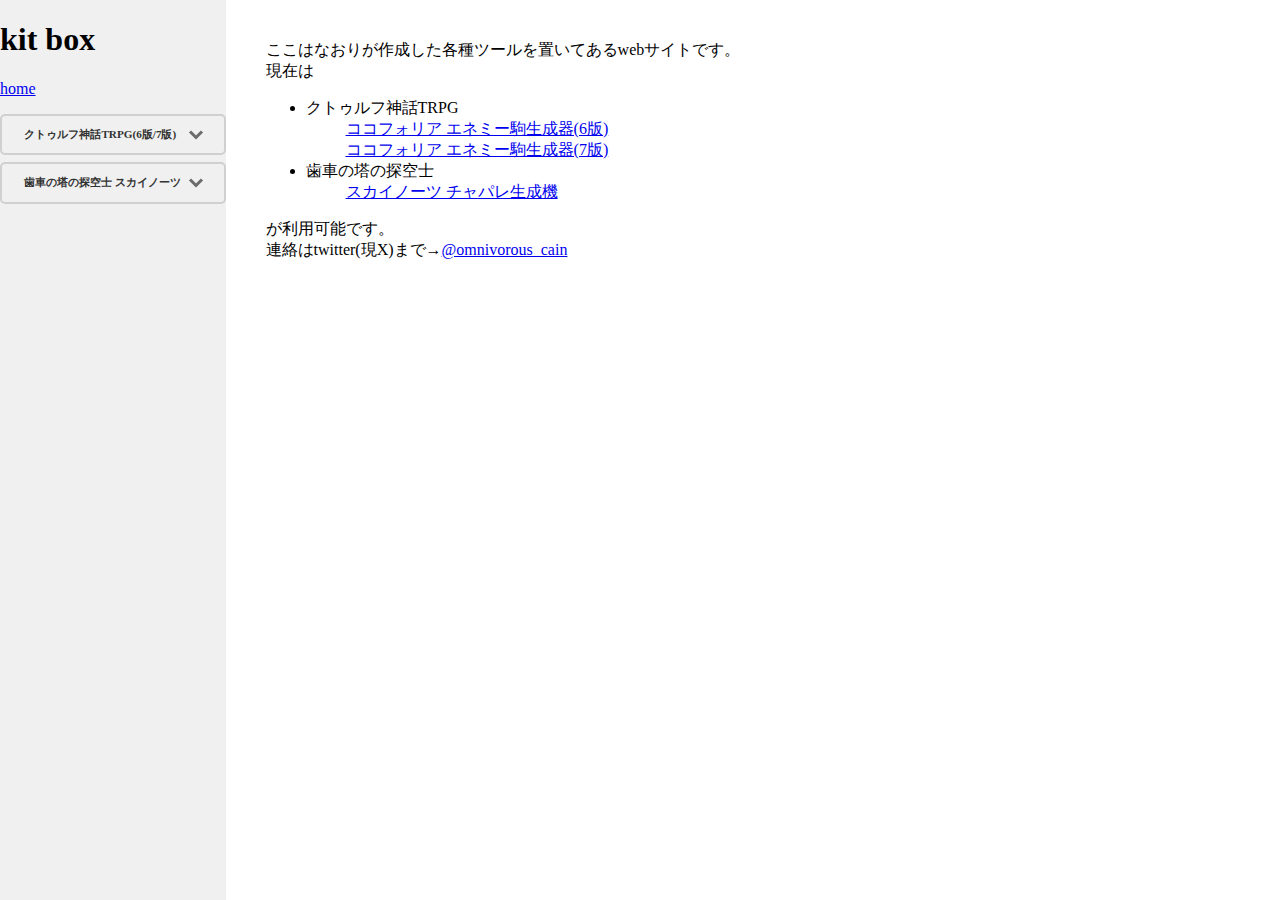
<file: index.html>
<!DOCTYPE html>
<html lang="ja">
  <head>
    <!-- Google tag (gtag.js) -->
	<meta name="google-site-verification" content="W1BBYcQNNGv3dBYubkHx88PyR0Me3FhuKsyptDUixaw" />
	<meta name="google-adsense-account" content="ca-pub-2664956551737030">
	<script async src="https://www.googletagmanager.com/gtag/js?id=G-Q2P5QD9BQQ"></script>
	<script>
  		window.dataLayer = window.dataLayer || [];
  		function gtag(){dataLayer.push(arguments);}
  		gtag('js', new Date());

  		gtag('config', 'G-Q2P5QD9BQQ');
	</script>
    <meta charset="utf-8">
    <link href="sidebar.css" rel="stylesheet" type="text/css">
    <link rel=”icon” href=“kit_box/favicon.ico”>
	<script async src="https://pagead2.googlesyndication.com/pagead/js/adsbygoogle.js?client=ca-pub-2664956551737030"crossorigin="anonymous"></script>
  </head>
<body>
  <div class="sidebar">
<h1>kit box</h1>
<p><a href="index.html">home</a></p>
	<details class="accordion">
    	<summary>クトゥルフ神話TRPG(6版/7版)</summary>
    	<p><a href="coc/enemy_6th.html">ココフォリア エネミー駒生成器(6版)</a></p>
    	<p><a href="coc/enemy_7th.html">ココフォリア エネミー駒生成器(7版)</a></p>
	</details>
	<details class="accordion">
    	<summary>歯車の塔の探空士 スカイノーツ</summary>
        <p><a href="sky/sky_cp.html">スカイノーツ チャパレ生成機</a></p>
	</details>
</div>

  <div class="main-content">
  ここはなおりが作成した各種ツールを置いてあるwebサイトです。<br>
  現在は
    <ul>
      <li>クトゥルフ神話TRPG
        <ul><a href="coc/enemy_6th.html">ココフォリア エネミー駒生成器(6版)</a></ul>
        <ul><a href="coc/enemy_7th.html">ココフォリア エネミー駒生成器(7版)</a></ul>
      </li>
      <li>歯車の塔の探空士
        <ul><a href="sky/sky_cp.html">スカイノーツ チャパレ生成機</a></ul>      
      </li>
    </ul>
が利用可能です。<br>
連絡はtwitter(現X)まで→<a href="https://x.com/omnivorous_cain">@omnivorous_cain</a></div>
</body>
</file>
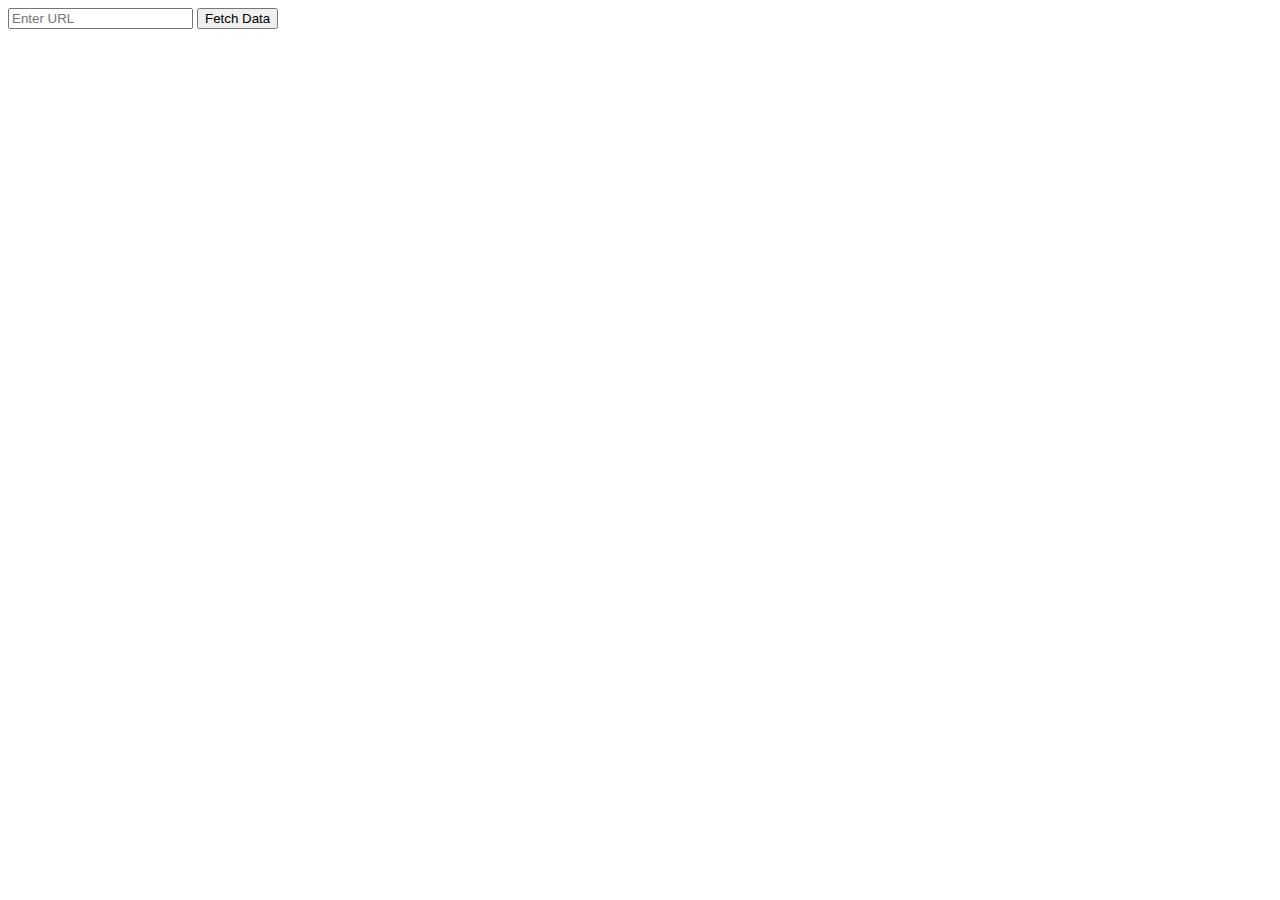
<file: fetchtest.html>
<!DOCTYPE html>
<html lang="jp">
<head>
  <meta charset="UTF-8">
  <meta name="viewport" content="width=device-width, initial-scale=1.0">
  <title>Fetch Example</title>
</head>
<body>
  <input type="text" id="urlInput" placeholder="Enter URL" />
  <button id="fetchButton">Fetch Data</button>
  <div id="data"></div>
  <script>
    document.getElementById('fetchButton').addEventListener('click', () => {
  const url = document.getElementById('urlInput').value;
  fetch(url, {
    headers: {
      'Accept': 'application/json'
    }
  })
  .then(response => {
    if (!response.ok) {
      throw new Error('Network response was not ok');
    }
    const contentType = response.headers.get("content-type");
    if (contentType && contentType.indexOf("application/json") !== -1) {
      return response.json();
      console.log(response.json())
    } else {
      return response.text(); // HTMLなどのテキストデータを返す
      console.log(response.text())
    }
  })
  .then(data => {
    if (typeof data === 'object') {
      document.getElementById('data').textContent = JSON.stringify(data, null, 2);
    } else {
      document.getElementById('data').innerHTML = data; // HTMLを表示
    }
  })
  .catch(error => {
    console.error('There has been a problem with your fetch operation:', error);
  });
});
    
  </script>
</body>
</html>
</file>
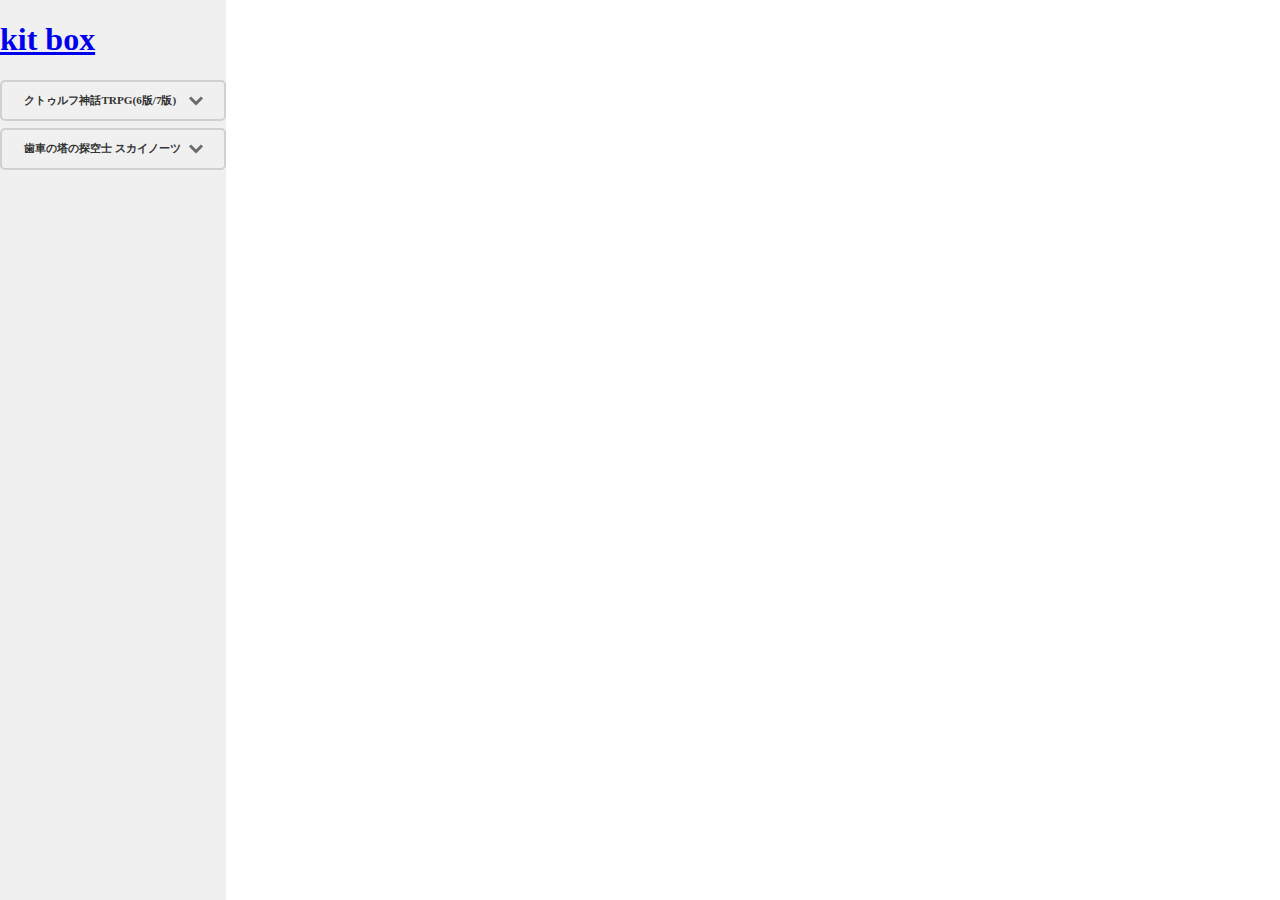
<file: sidebar.html>
<!DOCTYPE html>
<html lang="ja">
  <head>
    <meta charset="utf-8">
    <meta name="viewport" content="width=device-width">
    <link href="sidebar.css" rel="stylesheet" type="text/css">
    
  </head>
<body>
<div class="sidebar">
<h1><a href="index.html">kit box</a></h1>
	
	<details class="accordion">
    	<summary>クトゥルフ神話TRPG(6版/7版)</summary>
    	<p><a href="sky.html">ココフォリア エネミー駒生成器(6版)</a></p>
    	<p><a href="sky.html">ココフォリア エネミー駒生成器(7版)</a></p>
	</details>
	<details class="accordion">
    	<summary>歯車の塔の探空士 スカイノーツ</summary>
        <p><a href="sky/sky_cp.html">スカイノーツ チャパレ生成機</a></p>
	</details>

        

</div>
</file>
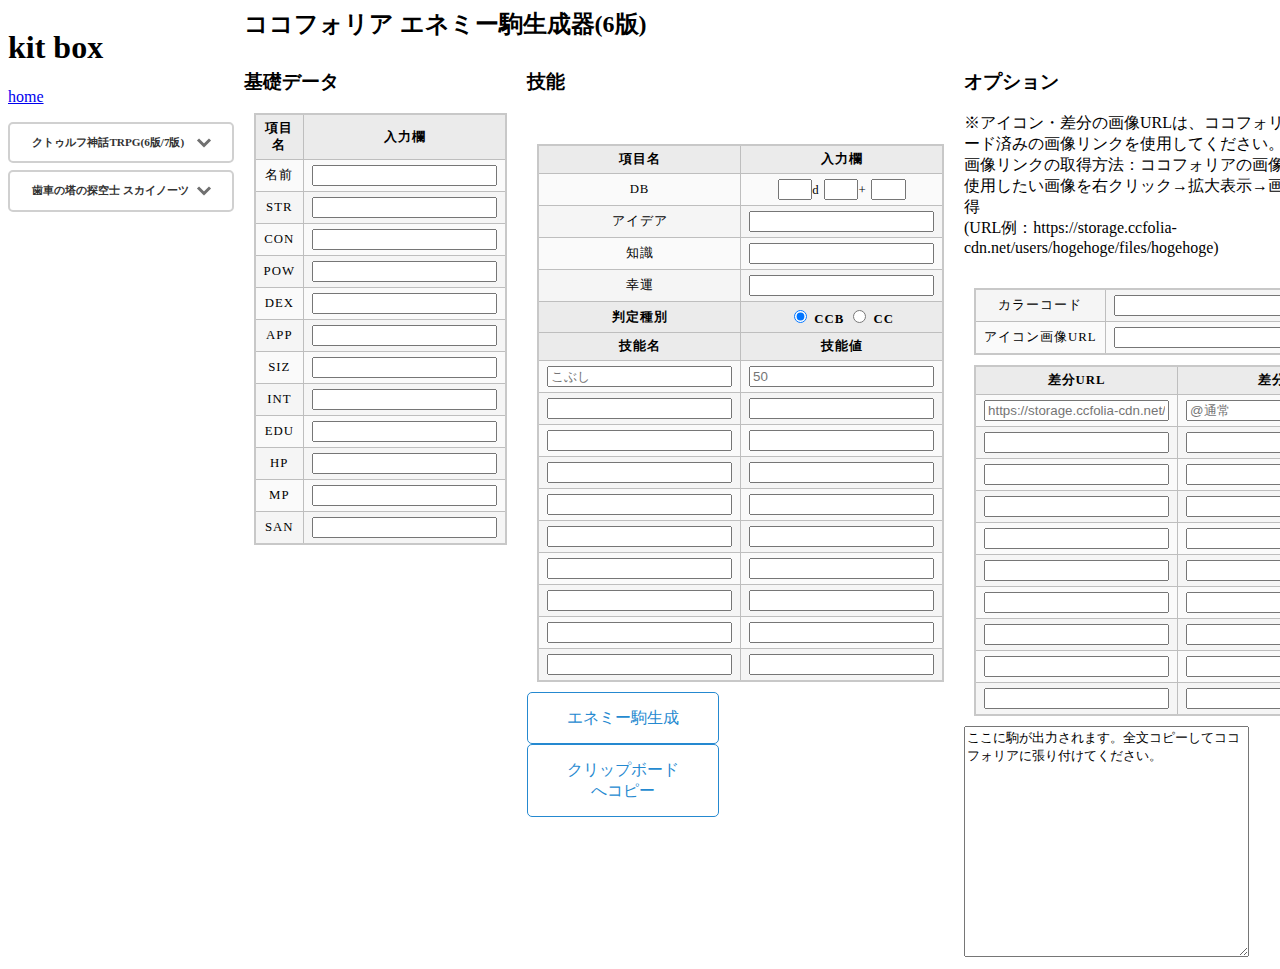
<file: coc/enemy_6th.html>
<!DOCTYPE html>
<html lang="ja">

<head>
	<!-- Google tag (gtag.js) -->
	<meta name="google-adsense-account" content="ca-pub-2664956551737030">
	<script async src="https://pagead2.googlesyndication.com/pagead/js/adsbygoogle.js?client=ca-pub-2664956551737030" crossorigin="anonymous"></script>
	<script async src="https://www.googletagmanager.com/gtag/js?id=G-Q2P5QD9BQQ"></script>
	<script>
	window.dataLayer = window.dataLayer || [];
  		function gtag(){dataLayer.push(arguments);}
  		gtag('js', new Date());

  		gtag('config', 'G-Q2P5QD9BQQ');
	</script>
	<meta charset="utf-8">
	<link href="enemy.css" rel="stylesheet" type="text/css">
	<script defer src="enemy_6th.js"></script>
	<link rel=”icon” href=“../favicon.ico”>
</head>

<body>
	<div class="content">
		<div class="sidebar">
			<h1>kit box</h1>
			<p>
				<a href="../index.html">home</a>
			</p>
			<details class="accordion">
				<summary>クトゥルフ神話TRPG(6版/7版)</summary>
				<p>
					<a href="enemy_6th.html">ココフォリア エネミー駒生成器(6版)</a>
				</p>
				<p>
					<a href="enemy_7th.html">ココフォリア エネミー駒生成器(7版)</a>
				</p>
			</details>
			<details class="accordion">
				<summary>歯車の塔の探空士 スカイノーツ</summary>
				<p>
					<a href="../sky/sky_cp.html">スカイノーツ チャパレ生成器</a>
				</p>
			</details>
		</div>
		<div class="title">ココフォリア エネミー駒生成器(6版)</div>
		<div class="left">
			<h3>基礎データ</h3>
			<table>
				<tr>
					<th>項目名</th>
					<th>入力欄</th>
				</tr>
				<tr>
					<td>名前</td>
					<td>
						<input type="text" id="enemy_name" name="enemy_name">
					</td>
				</tr>
				<tr>
					<td>STR</td>
					<td>
						<input type="number" id="str_score" name="str_score">
					</td>
				</tr>
				<tr>
					<td>CON</td>
					<td>
						<input type="number" id="con_score" name="con_score" oninput="calculateHp()">
					</td>
				</tr>
				<tr>
					<td>POW</td>
					<td>
						<input type="number" id="pow_score" name="pow_score" oninput="calculateSanMpLuck()">
					</td>
				</tr>
				<tr>
					<td>DEX</td>
					<td>
						<input type="number" id="dex_score" name="dex_score">
					</td>
				</tr>
				<tr>
					<td>APP</td>
					<td>
						<input type="number" id="app_score" name="app_score">
					</td>
				</tr>
				<tr>
					<td>SIZ</td>
					<td>
						<input type="number" id="siz_score" name="siz_score" oninput="calculateHp()">
					</td>
				</tr>
				<tr>
					<td>INT</td>
					<td>
						<input type="number" id="int_score" name="int_score" oninput="calculateIdea()">
					</td>
				</tr>
				<tr>
					<td>EDU</td>
					<td>
						<input type="number" id="edu_score" name="edu_score" oninput="calculateKnouladge()">
					</td>
				</tr>
				<tr>
					<td>HP</td>
					<td>
						<input type="number" id="hp_score" name="hp_score">
					</td>
				</tr>
				<tr>
					<td>MP</td>
					<td>
						<input type="number" id="mp_score" name="mp_score">
					</td>
				</tr>
				<tr>
					<td>SAN</td>
					<td>
						<input type="number" id="san_score" name="san_score">
					</td>
				</tr>
			</table>
		</div>
		<div class="middle">
			<h3>技能</h3>
			<table>
				<tr>
					<th>項目名</th>
					<th>入力欄</th>
				</tr>
				<tr>
					<td>DB</td>
					<td>
						<input type="number" id="db1" name="db1">d
						<input type="number" id="db2" name="db2" size="3">+
						<input type="number" id="db3" name="db3" size="3">
					</td>
				</tr>
				<tr>
					<td>アイデア</td>
					<td>
						<input type="number" id="idea" name="idea">
					</td>
				</tr>
				<tr>
					<td>知識</td>
					<td>
						<input type="number" id="knowledge" name="knowledge">
					</td>
				</tr>
				<tr>
					<td>幸運</td>
					<td>
						<input type="number" id="luck" name="luck">
					</td>
				</tr>　　　
				<tr>
					<th>判定種別</th>
					<th>
						<input type="radio" id="CCB" name="check_type" value="CCB" checked>
						<label for="CCB">CCB</label>
						<input type="radio" id="CC" name="check_type" value="CC">
						<label for="CC">CC</label>
					</th>
				</tr>
				<tr>
					<th>技能名</th>
					<th>技能値</th>
				</tr>
				<tr>
					<td>
						<input type="text" id="skill_name1" name="kill_name1" placeholder="こぶし">
					</td>
					<td>
						<input type="number" id="skill_score1" name="skill_score1" placeholder="50">
					</td>
				</tr>
				<tr>
					<td>
						<input type="text" id="skill_name2" name="skill_name2">
					</td>
					<td>
						<input type="number" id="skill_score2" name="skill_score2">
					</td>
				</tr>
				<tr>
					<td>
						<input type="text" id="skill_name3" name="skill_name3">
					</td>
					<td>
						<input type="number" id="skill_score3" name="skill_score3">
					</td>
				</tr>
				<tr>
					<td>
						<input type="text" id="skill_name4" name="skill_name4">
					</td>
					<td>
						<input type="number" id="skill_score4" name="skill_score4">
					</td>
				</tr>
				<tr>
					<td>
						<input type="text" id="skill_name5" name="skill_name5">
					</td>
					<td>
						<input type="number" id="skill_score5" name="skill_score5">
					</td>
				</tr>
				<tr>
					<td>
						<input type="text" id="skill_name6" name="skill_name6">
					</td>
					<td>
						<input type="number" id="skill_score6" name="skill_score6">
					</td>
				</tr>
				<tr>
					<td>
						<input type="text" id="skill_name7" name="skill_name7">
					</td>
					<td>
						<input type="number" id="skill_score7" name="skill_score7">
					</td>
				</tr>
				<tr>
					<td>
						<input type="text" id="skill_name8" name="skill_name8">
					</td>
					<td>
						<input type="number" id="skill_score8" name="skill_score8">
					</td>
				</tr>
				<tr>
					<td>
						<input type="text" id="skill_name9" name="skill_name9">
					</td>
					<td>
						<input type="number" id="skill_score9" name="skill_score9">
					</td>
				</tr>
				<tr>
					<td>
						<input type="text" id="skill_name10" name="skill_name10">
					</td>
					<td>
						<input type="number" id="skill_score10" name="skill_score10">
					</td>
				</tr>
			</table>
			<button class="make_enemy" type="button" onclick="makeEnemy()">エネミー駒生成</button>
			<br>
			<button class="copy" type="button" onclick="copyEnemy()">クリップボードへコピー</button>
		</div>
		<div class="right">
			<h3>オプション</h3>※アイコン・差分の画像URLは、ココフォリアにアップロード済みの画像リンクを使用してください。
			<br>画像リンクの取得方法：ココフォリアの画像一覧を開く→使用したい画像を右クリック→拡大表示→画像のURLを取得
			<br>(URL例：https://storage.ccfolia-cdn.net/users/hogehoge/files/hogehoge)
			<br>
			<table>
				<tr>
					<td>カラーコード</td>
					<td>
						<input type="text" id="color" name="color">
					</td>
				</tr>　　
				<tr>
					<td>アイコン画像URL</td>
					<td>
						<input type="url" id="icon" name="icon" title="ココフォリアにアップロードした画像の画像リンクを入力してください">
					</td>
				</tr>
				<table>
					<tr>
						<th>差分URL</th>
						<th>差分名</th>
					</tr>
					<tr>
						<td>
							<input type="url" id="diff_url1" name="diff_url1" placeholder="https://storage.ccfolia-cdn.net/users/hogehoge/files/hogehoge" title="ココフォリアにアップロードした画像の画像リンクを入力してください">
						</td>
						<td>
							<input type="number" id="diff_name1" name="diff_name1" placeholder="@通常" title="@(アットマーク)は半角で入力してください">
						</td>
					</tr>
					<tr>
						<td>
							<input type="url" id="diff_url2" name="diff_url2">
						</td>
						<td>
							<input type="text" id="diff_name2" name="diff_name2">
						</td>
					</tr>
					<tr>
						<td>
							<input type="url" id="diff_url3" name="diff_url3">
						</td>
						<td>
							<input type="text" id="diff_name3" name="diff_name3">
						</td>
					</tr>
					<tr>
						<td>
							<input type="url" id="diff_url4" name="diff_url4">
						</td>
						<td>
							<input type="text" id="diff_name4" name="diff_name4">
						</td>
					</tr>
					<tr>
						<td>
							<input type="url" id="diff_url5" name="diff_url5">
						</td>
						<td>
							<input type="text" id="diff_name5" name="diff_name5">
						</td>
					</tr>
					<tr>
						<td>
							<input type="url" id="diff_url6" name="diff_url6">
						</td>
						<td>
							<input type="text" id="diff_name6" name="diff_name6">
						</td>
					</tr>
					<tr>
						<td>
							<input type="url" id="diff_url7" name="diff_url7">
						</td>
						<td>
							<input type="text" id="diff_name7" name="diff_name7">
						</td>
					</tr>
					<tr>
						<td>
							<input type="url" id="diff_url8" name="diff_url8">
						</td>
						<td>
							<input type="text" id="diff_name8" name="diff_name8">
						</td>
					</tr>
					<tr>
						<td>
							<input type="url" id="diff_url9" name="diff_url9">
						</td>
						<td>
							<input type="text" id="diff_name9" name="diff_name9">
						</td>
					</tr>
					<tr>
						<td>
							<input type="url" id="diff_url10" name="diff_url10">
						</td>
						<td>
							<input type="text" id="diff_name10" name="diff_name10">
						</td>
					</tr>
				</table>
				<textarea id="enemydata" name="enemydata" rows="15" cols="33">ここに駒が出力されます。全文コピーしてココフォリアに張り付けてください。</textarea>
				<br>
			</table>
		</div>
	</div>
</body>

</html>
</file>
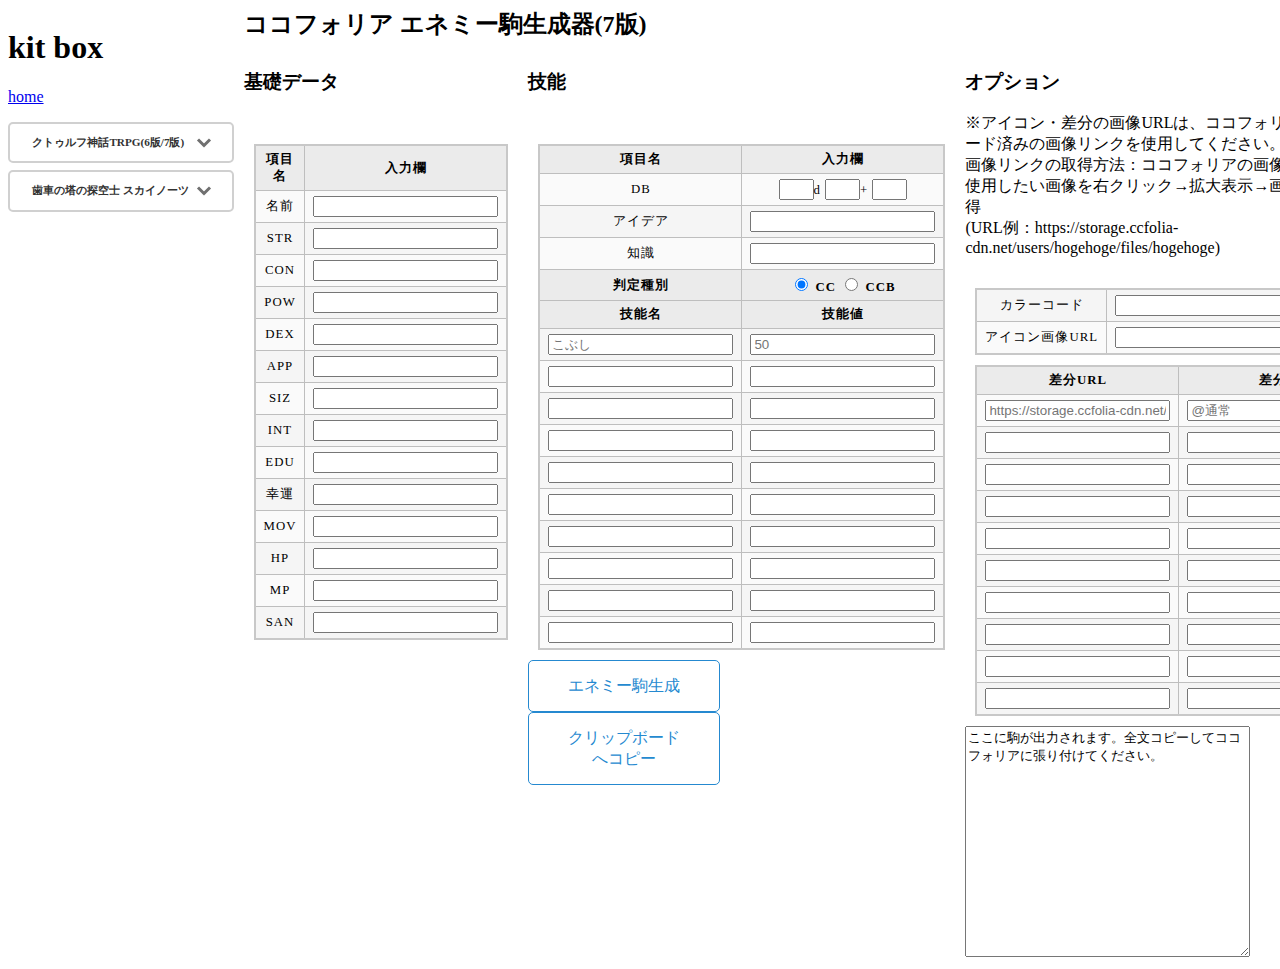
<file: coc/enemy_7th.html>
<!DOCTYPE html>
<html lang="ja">

<head>
	<!-- Google tag (gtag.js) -->
	<meta name="google-adsense-account" content="ca-pub-2664956551737030">
	<script async src="https://pagead2.googlesyndication.com/pagead/js/adsbygoogle.js?client=ca-pub-2664956551737030" crossorigin="anonymous"></script>
	<script async src="https://www.googletagmanager.com/gtag/js?id=G-Q2P5QD9BQQ"></script>
	<script>
	window.dataLayer = window.dataLayer || [];
  		function gtag(){dataLayer.push(arguments);}
  		gtag('js', new Date());

  		gtag('config', 'G-Q2P5QD9BQQ');
	</script>
	<meta charset="utf-8">
	<link href="enemy.css" rel="stylesheet" type="text/css">
	<script defer src="enemy_7th.js"></script>
	<link rel=”icon” href=“../kit_box/favicon.ico”>
</head>

<body>
	<div class="content">
		<div class="sidebar">
			<h1>kit box</h1>
			<p>
				<a href="../index.html">home</a>
			</p>
			<details class="accordion">
				<summary>クトゥルフ神話TRPG(6版/7版)</summary>
				<p>
					<a href="enemy_6th.html">ココフォリア エネミー駒生成器(6版)</a>
				</p>
				<p>
					<a href="enemy_7th.html">ココフォリア エネミー駒生成器(7版)</a>
				</p>
			</details>
			<details class="accordion">
				<summary>歯車の塔の探空士 スカイノーツ</summary>
				<p>
					<a href="../sky/sky_cp.html">スカイノーツ チャパレ生成器</a>
				</p>
			</details>
		</div>
		<div class="title">ココフォリア エネミー駒生成器(7版)</div>
		<div class="left">
			<h3>基礎データ</h3>
			<table>
				<tr>
					<th>項目名</th>
					<th>入力欄</th>
				</tr>
				<tr>
					<td>名前</td>
					<td>
						<input type="text" id="enemy_name" name="enemy_name">
					</td>
				</tr>
				<tr>
					<td>STR</td>
					<td>
						<input type="number" id="str_score" name="str_score" oninput="calculateMov()">
					</td>
				</tr>
				<tr>
					<td>CON</td>
					<td>
						<input type="number" id="con_score" name="con_score" oninput="calculateHp()">
					</td>
				</tr>
				<tr>
					<td>POW</td>
					<td>
						<input type="number" id="pow_score" name="pow_score" oninput="calculateSanMpLuck()">
					</td>
				</tr>
				<tr>
					<td>DEX</td>
					<td>
						<input type="number" id="dex_score" name="dex_score" oninput="calculateMov()">
					</td>
				</tr>
				<tr>
					<td>APP</td>
					<td>
						<input type="number" id="app_score" name="app_score">
					</td>
				</tr>
				<tr>
					<td>SIZ</td>
					<td>
						<input type="number" id="siz_score" name="siz_score" oninput="calculateHp()">
					</td>
				</tr>
				<tr>
					<td>INT</td>
					<td>
						<input type="number" id="int_score" name="int_score" oninput="calculateIdea()">
					</td>
				</tr>
				<tr>
					<td>EDU</td>
					<td>
						<input type="number" id="edu_score" name="edu_score" oninput="calculateKnouladge()">
					</td>
				</tr>
				<tr>
					<td>幸運</td>
					<td>
						<input type="number" id="luck" name="luck">
					</td>
				</tr>
				<tr>
					<td>MOV</td>
					<td>
						<input type="number" id="mov_score" name="mov_score">
					</td>
				</tr>
				<tr>
					<td>HP</td>
					<td>
						<input type="number" id="hp_score" name="hp_score">
					</td>
				</tr>
				<tr>
					<td>MP</td>
					<td>
						<input type="number" id="mp_score" name="mp_score">
					</td>
				</tr>
				<tr>
					<td>SAN</td>
					<td>
						<input type="number" id="san_score" name="san_score">
					</td>
				</tr>　</table>
		</div>
		<div class="middle">
			<h3>技能</h3>
			<table>
				<tr>
					<th>項目名</th>
					<th>入力欄</th>
				</tr>
				<tr>
					<td>DB</td>
					<td>
						<input type="number" id="db1" name="db1">d
						<input type="number" id="db2" name="db2" size="3">+
						<input type="number" id="db3" name="db3" size="3">
					</td>
				</tr>
				<tr>
					<td>アイデア</td>
					<td>
						<input type="number" id="idea" name="idea">
					</td>
				</tr>
				<tr>
					<td>知識</td>
					<td>
						<input type="number" id="knowledge" name="knowledge">
					</td>
				</tr>　　
				<tr>
					<th>判定種別</th>
					<th>
						<input type="radio" id="CC" name="check_type" value="CC" checked>
						<label for="CC">CC</label>
						<input type="radio" id="CCB" name="check_type" value="CCB">
						<label for="CCB">CCB</label>
					</th>
				</tr>
				<tr>
					<th>技能名</th>
					<th>技能値</th>
				</tr>
				<tr>
					<td>
						<input type="text" id="skill_name1" name="kill_name1" placeholder="こぶし">
					</td>
					<td>
						<input type="number" id="skill_score1" name="skill_score1" placeholder="50">
					</td>
				</tr>
				<tr>
					<td>
						<input type="text" id="skill_name2" name="skill_name2">
					</td>
					<td>
						<input type="number" id="skill_score2" name="skill_score2">
					</td>
				</tr>
				<tr>
					<td>
						<input type="text" id="skill_name3" name="skill_name3">
					</td>
					<td>
						<input type="number" id="skill_score3" name="skill_score3">
					</td>
				</tr>
				<tr>
					<td>
						<input type="text" id="skill_name4" name="skill_name4">
					</td>
					<td>
						<input type="number" id="skill_score4" name="skill_score4">
					</td>
				</tr>
				<tr>
					<td>
						<input type="text" id="skill_name5" name="skill_name5">
					</td>
					<td>
						<input type="number" id="skill_score5" name="skill_score5">
					</td>
				</tr>
				<tr>
					<td>
						<input type="text" id="skill_name6" name="skill_name6">
					</td>
					<td>
						<input type="number" id="skill_score6" name="skill_score6">
					</td>
				</tr>
				<tr>
					<td>
						<input type="text" id="skill_name7" name="skill_name7">
					</td>
					<td>
						<input type="number" id="skill_score7" name="skill_score7">
					</td>
				</tr>
				<tr>
					<td>
						<input type="text" id="skill_name8" name="skill_name8">
					</td>
					<td>
						<input type="number" id="skill_score8" name="skill_score8">
					</td>
				</tr>
				<tr>
					<td>
						<input type="text" id="skill_name9" name="skill_name9">
					</td>
					<td>
						<input type="number" id="skill_score9" name="skill_score9">
					</td>
				</tr>
				<tr>
					<td>
						<input type="text" id="skill_name10" name="skill_name10">
					</td>
					<td>
						<input type="number" id="skill_score10" name="skill_score10">
					</td>
				</tr>
			</table>
			<button class="make_enemy" type="button" onclick="makeEnemy()">エネミー駒生成</button>
			<br>
			<button class="copy" type="button" onclick="copyEnemy()">クリップボードへコピー</button>
		</div>
		<div class="right">
			<h3>オプション</h3>※アイコン・差分の画像URLは、ココフォリアにアップロード済みの画像リンクを使用してください。
			<br>画像リンクの取得方法：ココフォリアの画像一覧を開く→使用したい画像を右クリック→拡大表示→画像のURLを取得
			<br>(URL例：https://storage.ccfolia-cdn.net/users/hogehoge/files/hogehoge)
			<br>
			<table>
				<tr>
					<td>カラーコード</td>
					<td>
						<input type="text" id="color" name="color">
					</td>
				</tr>　　
				<tr>
					<td>アイコン画像URL</td>
					<td>
						<input type="url" id="icon" name="icon" title="ココフォリアにアップロードした画像の画像リンクを入力してください">
					</td>
				</tr>
				<table>
					<tr>
						<th>差分URL</th>
						<th>差分名</th>
					</tr>
					<tr>
						<td>
							<input type="url" id="diff_url1" name="diff_url1" placeholder="https://storage.ccfolia-cdn.net/users/hogehoge/files/hogehoge" title="ココフォリアにアップロードした画像の画像リンクを入力してください">
						</td>
						<td>
							<input type="number" id="diff_name1" name="diff_name1" placeholder="@通常" title="@(アットマーク)は半角で入力してください">
						</td>
					</tr>
					<tr>
						<td>
							<input type="url" id="diff_url2" name="diff_url2">
						</td>
						<td>
							<input type="text" id="diff_name2" name="diff_name2">
						</td>
					</tr>
					<tr>
						<td>
							<input type="url" id="diff_url3" name="diff_url3">
						</td>
						<td>
							<input type="text" id="diff_name3" name="diff_name3">
						</td>
					</tr>
					<tr>
						<td>
							<input type="url" id="diff_url4" name="diff_url4">
						</td>
						<td>
							<input type="text" id="diff_name4" name="diff_name4">
						</td>
					</tr>
					<tr>
						<td>
							<input type="url" id="diff_url5" name="diff_url5">
						</td>
						<td>
							<input type="text" id="diff_name5" name="diff_name5">
						</td>
					</tr>
					<tr>
						<td>
							<input type="url" id="diff_url6" name="diff_url6">
						</td>
						<td>
							<input type="text" id="diff_name6" name="diff_name6">
						</td>
					</tr>
					<tr>
						<td>
							<input type="url" id="diff_url7" name="diff_url7">
						</td>
						<td>
							<input type="text" id="diff_name7" name="diff_name7">
						</td>
					</tr>
					<tr>
						<td>
							<input type="url" id="diff_url8" name="diff_url8">
						</td>
						<td>
							<input type="text" id="diff_name8" name="diff_name8">
						</td>
					</tr>
					<tr>
						<td>
							<input type="url" id="diff_url9" name="diff_url9">
						</td>
						<td>
							<input type="text" id="diff_name9" name="diff_name9">
						</td>
					</tr>
					<tr>
						<td>
							<input type="url" id="diff_url10" name="diff_url10">
						</td>
						<td>
							<input type="text" id="diff_name10" name="diff_name10">
						</td>
					</tr>
				</table>
				<textarea id="enemydata" name="enemydata" rows="15" cols="33">ここに駒が出力されます。全文コピーしてココフォリアに張り付けてください。</textarea>
				<br>
			</table>
		</div>
	</div>
</body>

</html>
</file>
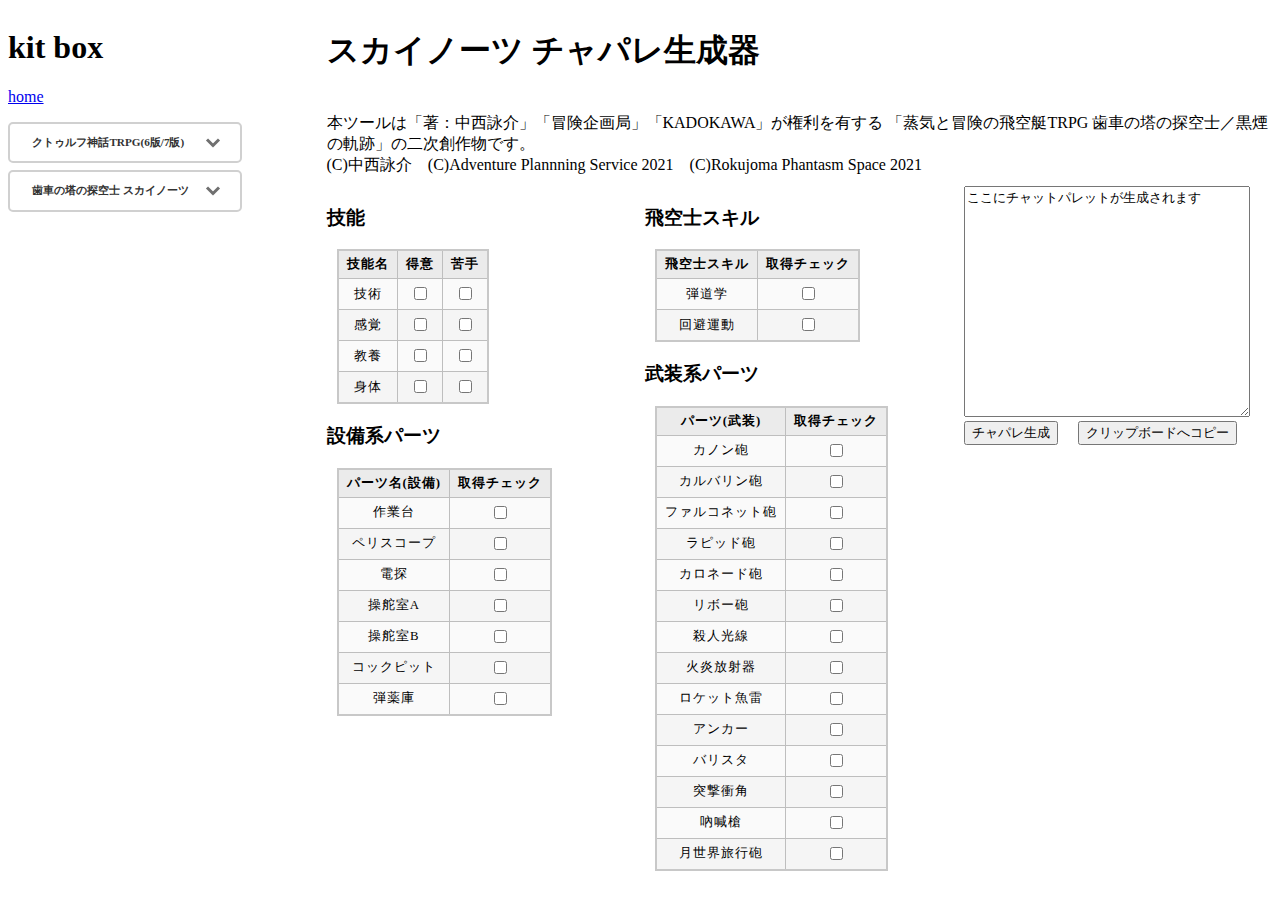
<file: sky/sky_cp.html>
<!DOCTYPE html>
<html lang="ja">
	<head>
		<!-- Google tag (gtag.js) -->
		<meta name="google-adsense-account" content="ca-pub-2664956551737030">
		<script async src="https://pagead2.googlesyndication.com/pagead/js/adsbygoogle.js?client=ca-pub-2664956551737030"
     crossorigin="anonymous"></script>
		<script async src="https://www.googletagmanager.com/gtag/js?id=G-Q2P5QD9BQQ"></script>
		<script>
  			window.dataLayer = window.dataLayer || [];
  			function gtag(){dataLayer.push(arguments);}
  			gtag('js', new Date());

  			gtag('config', 'G-Q2P5QD9BQQ');
		</script>
		<meta charset="utf-8">
		<meta name="viewport" content="width=device-width">
		<title>スカイノーツ チャットパレット生成器</title>
		<link href="sky.css" rel="stylesheet" type="text/css">
		<link rel=”icon” href=“kit_box/favicon.ico”>
	</head>
	<body>
		<div class="content">
			<div class="sidebar">
				<h1>kit box</h1>
				<p>
					<a href="../index.html">home</a>
				</p>
				<details class="accordion">
					<summary>クトゥルフ神話TRPG(6版/7版)</summary>
					<p>
						<a href="../coc/enemy_6th.html">ココフォリア エネミー駒生成器(6版)</a>
					</p>
					<p>
						<a href="../coc/enemy_7th.html">ココフォリア エネミー駒生成器(7版)</a>
					</p>
				</details>
				<details class="accordion">
					<summary>歯車の塔の探空士 スカイノーツ</summary>
					<p>
						<a href="sky/sky_cp.html">スカイノーツ チャパレ生成器</a>
					</p>
				</details>
			</div>
			<div class="title">
				<h1>スカイノーツ チャパレ生成器</h1>
				<br>本ツールは「著：中西詠介」「冒険企画局」「KADOKAWA」が権利を有する
				「蒸気と冒険の飛空艇TRPG 歯車の塔の探空士／黒煙の軌跡」の二次創作物です。
				</br>(C)中西詠介　(C)Adventure Plannning Service 2021　(C)Rokujoma Phantasm Space 2021
			</div>
			<div class="left">
				<h3>技能</h3>
				<table>
					<tr>
						<th>技能名</th>
						<th>得意</th>
						<th>苦手</th>
					</tr>
					<tr>
						<td>技術</td>
						<td>
							<input type="checkbox" id="technology_strong" name="technology_strong"/>
						</td>
						<td>
							<input type="checkbox" id="technology_weak" name="technology_weak"/>
						</td>
					</tr>
					<tr>
						<td>感覚</td>
						<td>
							<input type="checkbox" id="sense_strong" name="sense_strong"/>
						</td>
						<td>
							<input type="checkbox" id="sense_weak" name="sense_weak"/>
						</td>
					</tr>
					<tr>
						<td>教養</td>
						<td>
							<input type="checkbox" id="culture_strong" name="culture_strong"/>
						</td>
						<td>
							<input type="checkbox" id="culture_weak" name="culture_weak"/>
						</td>
					</tr>
					<tr>
						<td>身体</td>
						<td>
							<input type="checkbox" id="body_strong" name="body_strong"/>
						</td>
						<td>
							<input type="checkbox" id="body_weak" name="body_weak"/>
						</td>
					</tr>
				</table>
				<h3>設備系パーツ</h3>
				<table>
					<tr>
						<th>パーツ名(設備)</th>
						<th>取得チェック</th>
					</tr>
					<tr>
						<td>作業台</td>
						<td>
							<input type="checkbox" id="workbench" name="workbench"/>
						</td>
					</tr>
					<tr>
						<td>ペリスコープ</td>
						<td>
							<input type="checkbox" id="periscope" name="periscope"/>
						</td>
					</tr>
					<tr>
						<td>電探</td>
						<td>
							<input type="checkbox" id="radar" name="radar"/>
						</td>
					</tr>
					<tr>
						<td>操舵室A</td>
						<td>
							<input type="checkbox" id="pilothouseA" name="pilothouseA"/>
						</td>
					</tr>
					<tr>
						<td>操舵室B</td>
						<td>
							<input type="checkbox" id="pilothouseB" name="pilothouseB"/>
						</td>
					</tr>
					<tr>
						<td>コックピット</td>
						<td>
							<input type="checkbox" id="cockpit" name="cockpit"/>
						</td>
					</tr>
					<tr>
						<td>弾薬庫</td>
						<td>
							<input type="checkbox" id="powder_magazine" name="powder_magazine"/>
						</td>
					</tr>
				</table>
				</br>
				</br>
			</div>
			<div class="middle">
				<h3>飛空士スキル</h3>
				<table>
					<tr>
						<th>飛空士スキル</th>
						<th>取得チェック</th>
					</tr>
					<tr>
						<td>弾道学</td>
						<td>
							<input type="checkbox" id="ballistics" name="ballistics"/>
						</td>
					</tr>
					<tr>
						<td>回避運動</td>
						<td>
							<input type="checkbox" id="avoidance" name="avoidance"/>
						</td>
					</tr>
				</table>
				<h3>武装系パーツ</h3>
				<table>
					<tr>
						<th>パーツ(武装)</th>
						<th>取得チェック</th>
					</tr>
					<tr>
						<td>カノン砲</td>
						<td>
							<input type="checkbox" id="cannon" name="cannon"/>
						</td>
					</tr>
					<tr>
						<td>カルバリン砲</td>
						<td>
							<input type="checkbox" id="calvaline" name="calvaline"/>
						</td>
					</tr>
					<tr>
						<td>ファルコネット砲</td>
						<td>
							<input type="checkbox" id="falconet" name="falconet"/>
						</td>
					</tr>
					<tr>
						<td>ラピッド砲</td>
						<td>
							<input type="checkbox" id="rapid" name="rapid"/>
						</td>
					</tr>
					<tr>
						<td>カロネード砲</td>
						<td>
							<input type="checkbox" id="carronade" name="carronade"/>
						</td>
					</tr>
					<tr>
						<td>リボー砲</td>
						<td>
							<input type="checkbox" id="ribeau" name="ribeau"/>
						</td>
					</tr>
					<tr>
						<td>殺人光線</td>
						<td>
							<input type="checkbox" id="death_ray" name="death_ray"/>
						</td>
					</tr>
					<tr>
						<td>火炎放射器</td>
						<td>
							<input type="checkbox" id="pyroclastic" name="pyroclastic"/>
						</td>
					</tr>
					<tr>
						<td>ロケット魚雷</td>
						<td>
							<input type="checkbox" id="torpedo" name="torpedo"/>
						</td>
					</tr>
					<tr>
						<td>アンカー</td>
						<td>
							<input type="checkbox" id="anchor" name="anchor"/>
						</td>
					</tr>
					<tr>
						<td>バリスタ</td>
						<td>
							<input type="checkbox" id="varistor" name="varistor"/>
						</td>
					</tr>
					<tr>
						<td>突撃衝角</td>
						<td>
							<input type="checkbox" id="ram" name="ram"/>
						</td>
					</tr>
					<tr>
						<td>吶喊槍</td>
						<td>
							<input type="checkbox" id="spear" name="spear"/>
						</td>
					</tr>
					<tr>
						<td>月世界旅行砲</td>
						<td>
							<input type="checkbox" id="moon_voyage" name="moon_voyage"/>
						</td>
					</tr>
				</table>
			</div>
			<div class = right>
				<textarea id="chatpallet" name="chatpallet" rows="15" cols="33">ここにチャットパレットが生成されます </textarea>
				<button class="make_Chatpallet" type="button" onclick="myFunction()">チャパレ生成</button>
			      　<button class="copy" type="button" onclick="copy()">クリップボードへコピー</button>
				
				</br>
				</br>
			</div>
		</div>
		<script src="sky.js"></script>
	</body>
</html>
</file>
<file: sidebar.css>
.accordion {
    max-width: 230px;
    margin-bottom: 7px;
    border: 2px solid #d0d0d0;
    border-radius: 5px;
    
}

.accordion summary {
    display: flex;
    justify-content: space-between;
    align-items: center;
    position: relative;
    padding: 1em 2em;
    color: #333333;
    font-weight: bold;
    cursor: pointer;
    max-width: 200px; /* 最大幅を設定 */
    font-size: 0.7em;  /* フォントサイズを小さくする */
    white-space: nowrap; /* 折り返しを防ぐ */
    overflow: hidden; /* 内容がはみ出した場合に隠す */
    text-overflow: ellipsis; /* はみ出した部分を省略記号にする */
}

.accordion summary::-webkit-details-marker {
    display: none;
}

.accordion summary::after {
    transform: translateY(-25%) rotate(45deg);
    width: 7px;
    height: 7px;
    margin-left: 10px;
    border-bottom: 3px solid #333333b3;
    border-right: 3px solid #333333b3;
    content: '';
    transition: transform .3s;
}

.accordion[open] summary::after {
    transform: rotate(225deg);
}

.accordion p {
    transform: translateY(-10px);
    opacity: 0;
    margin: 0;
    padding: .3em 2em 1.5em;
    color: #333333;
    transition: transform .5s, opacity .5s;
    max-width: 150px; /* 最大幅を設定 */
    font-size: 0.7em;  /* フォントサイズを小さくする */
}

.accordion[open] p {
    transform: none;
    opacity: 1;
}

html, body {
    height: 100%;
    margin: 0;
    display: flex;
  flex-direction: row;
}

.sidebar {
    flex: 1; /* サイドバーとメインコンテンツの幅を設定 */
    height: 100%;
    background-color: #f0f0f0; /* 背景色を設定（任意） */
}

.main-content {
    margin : 20px;
    padding : 20px ;
      flex: 4;
    background-color: #ffffff; /* 背景色を設定（任意） */
}
</file>
<file: coc/enemy.css>
.accordion {
    max-width: 230px;
    margin-bottom: 7px;
    border: 2px solid #d0d0d0;
    border-radius: 5px;
    
}

.accordion summary {
    display: flex;
    justify-content: space-between;
    align-items: center;
    position: relative;
    padding: 1em 2em;
    color: #333333;
    font-weight: bold;
    cursor: pointer;
    max-width: 200px; /* 最大幅を設定 */
    font-size: 0.7em;  /* フォントサイズを小さくする */
    white-space: nowrap; /* 折り返しを防ぐ */
    overflow: hidden; /* 内容がはみ出した場合に隠す */
    text-overflow: ellipsis; /* はみ出した部分を省略記号にする */
}

.accordion summary::-webkit-details-marker {
    display: none;
}

.accordion summary::after {
    transform: translateY(-25%) rotate(45deg);
    width: 7px;
    height: 7px;
    margin-left: 10px;
    border-bottom: 3px solid #333333b3;
    border-right: 3px solid #333333b3;
    content: '';
    transition: transform .3s;
}

.accordion[open] summary::after {
    transform: rotate(225deg);
}

.accordion p {
    transform: translateY(-10px);
    opacity: 0;
    margin: 0;
    padding: .3em 2em 1.5em;
    color: #333333;
    transition: transform .5s, opacity .5s;
    max-width: 150px; /* 最大幅を設定 */
    font-size: 0.7em;  /* フォントサイズを小さくする */
}

.accordion[open] p {
    transform: none;
    opacity: 1;
}

.content {
    display: grid;
    grid-template-areas: 
        "sidebar title title title"
        "sidebar left middle right";
    grid-template-columns: 1fr 1fr 1fr 2fr;
    gap: 10px;
    width: 100%;
}

.sidebar {
    grid-area: sidebar;
}

.title {
    grid-area: title;
    text-align: left; /* タイトルを中央揃え */
    font-weight: bold;
    font-size: 1.5em;
}

.left {
    grid-area: left;
}

.middle {
    grid-area: middle;
}

.right {
    grid-area: right;
}
table {
    border-collapse: collapse;
    border: 2px solid rgb(200, 200, 200);
    letter-spacing: 1px;
    font-size: 0.8rem;
    margin: 10px;
}

td, th {
    border: 1px solid rgb(190, 190, 190);
    padding: 5px 8px;
}

th {
    background-color: rgb(235, 235, 235);
}

td {
    text-align: center;
}

tr:nth-child(even) td {
    background-color: rgb(250, 250, 250);
}

tr:nth-child(odd) td {
    background-color: rgb(245, 245, 245);
}

caption {
    padding: 10px;
}

.make_enemy,.copy {
    justify-content: center;
    align-items: center;
    width: 12em;
    margin: 0 auto;
    padding: .9em 2em;
    border: 1px solid #2589d0;
    border-radius: 5px;
    background-color: #fff;
    color: #2589d0;
    font-size: 1em;
}

#db1,#db2,#db3{
    width: 2em
}
</file>
<file: sky/sky.css>
.accordion {
    max-width: 230px;
    margin-bottom: 7px;
    border: 2px solid #d0d0d0;
    border-radius: 5px;
    
}

.accordion summary {
    display: flex;
    justify-content: space-between;
    align-items: center;
    position: relative;
    padding: 1em 2em;
    color: #333333;
    font-weight: bold;
    cursor: pointer;
    max-width: 200px; /* 最大幅を設定 */
    font-size: 0.7em;  /* フォントサイズを小さくする */
    white-space: nowrap; /* 折り返しを防ぐ */
    overflow: hidden; /* 内容がはみ出した場合に隠す */
    text-overflow: ellipsis; /* はみ出した部分を省略記号にする */
}

.accordion summary::-webkit-details-marker {
    display: none;
}

.accordion summary::after {
    transform: translateY(-25%) rotate(45deg);
    width: 7px;
    height: 7px;
    margin-left: 10px;
    border-bottom: 3px solid #333333b3;
    border-right: 3px solid #333333b3;
    content: '';
    transition: transform .3s;
}

.accordion[open] summary::after {
    transform: rotate(225deg);
}

.accordion p {
    transform: translateY(-10px);
    opacity: 0;
    margin: 0;
    padding: .3em 2em 1.5em;
    color: #333333;
    transition: transform .5s, opacity .5s;
    max-width: 150px; /* 最大幅を設定 */
    font-size: 0.7em;  /* フォントサイズを小さくする */
}

.accordion[open] p {
    transform: none;
    opacity: 1;
}

.content {
    display: grid;
    grid-template-areas: 
        "sidebar title title title"
        "sidebar left middle right";
    grid-template-columns: 1fr 1fr 1fr 1fr;
    gap: 10px;
    width: 100%;
}

.sidebar {
    grid-area: sidebar;
}

.title {
    grid-area: title;
    text-align: left; /* タイトルを左揃え */
}

.left {
    grid-area: left;
}
.middle {
    grid-area: middle;
}
.right {
    grid-area: right;
    text-align: left;
}



table {
    border-collapse: collapse;
    border: 2px solid rgb(200, 200, 200);
    letter-spacing: 1px;
    font-size: 0.8rem;
    margin: 10px;
}

td, th {
    border: 1px solid rgb(190, 190, 190);
    padding: 5px 8px;
}

th {
    background-color: rgb(235, 235, 235);
}

td {
    text-align: center;
}

tr:nth-child(even) td {
    background-color: rgb(250, 250, 250);
}

tr:nth-child(odd) td {
    background-color: rgb(245, 245, 245);
}

caption {
    padding: 10px;
}

.make_Chatpallet.copy {
    display: flex;
    justify-content: center;
    align-items: center;
    margin: 0 auto;
    padding: .9em 2em;
    border: 1px solid #2589d0;
    border-radius: 5px;
    background-color: #fff;
    color: #2589d0;
    font-size: 1em;
}
</file>
